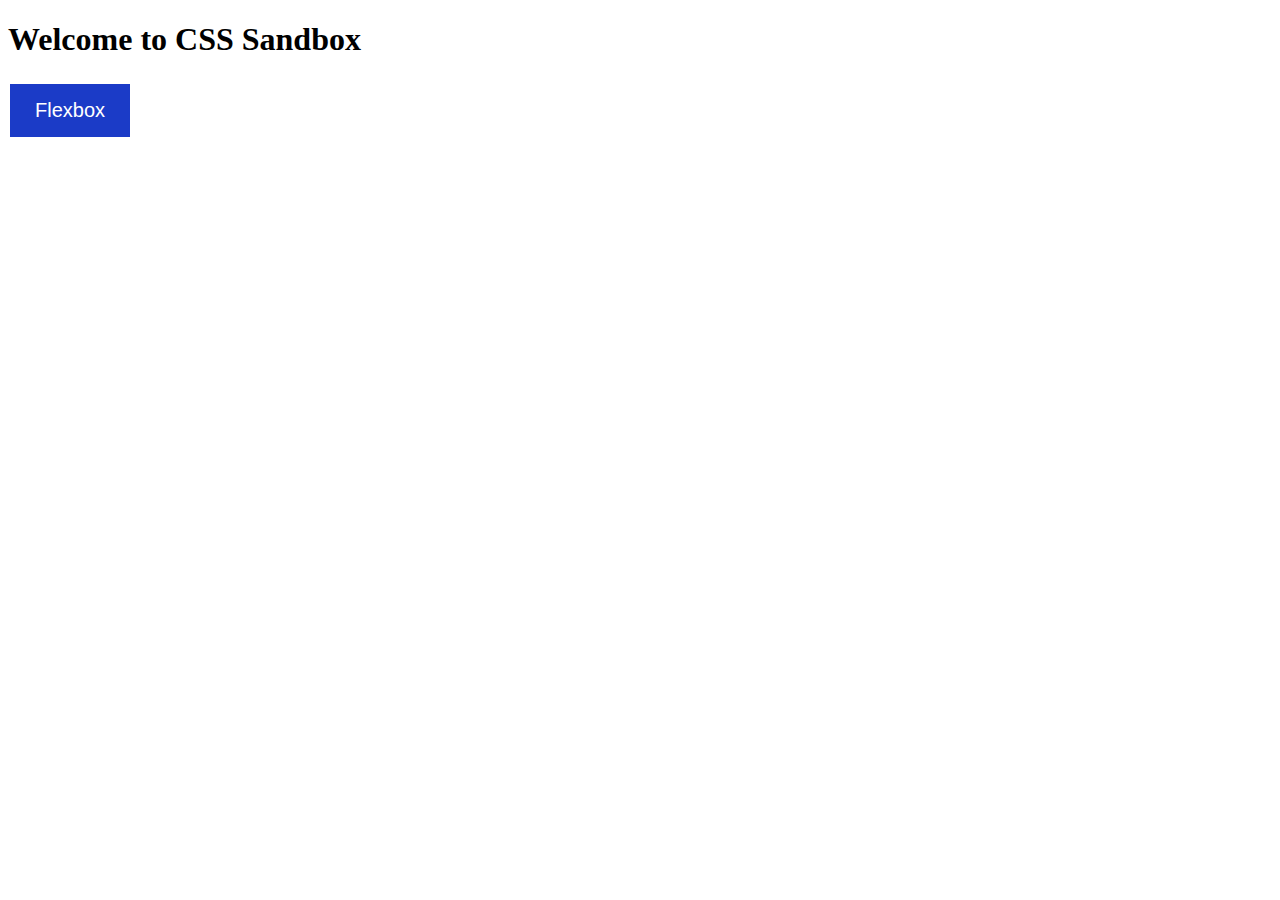
<file: index.html>
<!DOCTYPE html>
<html lang="en">

<head>
    <meta charset="UTF-8">
    <meta name="viewport" content="width=#, initial-scale=1.0">
    <meta http-equiv="X-UA-Compatible" content="ie=edge">
    <title>CSS Sandbox</title>
    <style>
        button {
            background-color: rgb(27, 59, 199);
            border: none;
            color: white;
            padding: 15px 25px;
            display: inline-block;
            font-size: 20px;
            margin: 4px 2px;
            cursor: pointer;
        }
    </style>

</head>

<body>

    <h1>Welcome to CSS Sandbox</h1>

    <button onclick="window.location.href = './flexbox/index.html';">Flexbox</button>



</body>

</html>
</file>
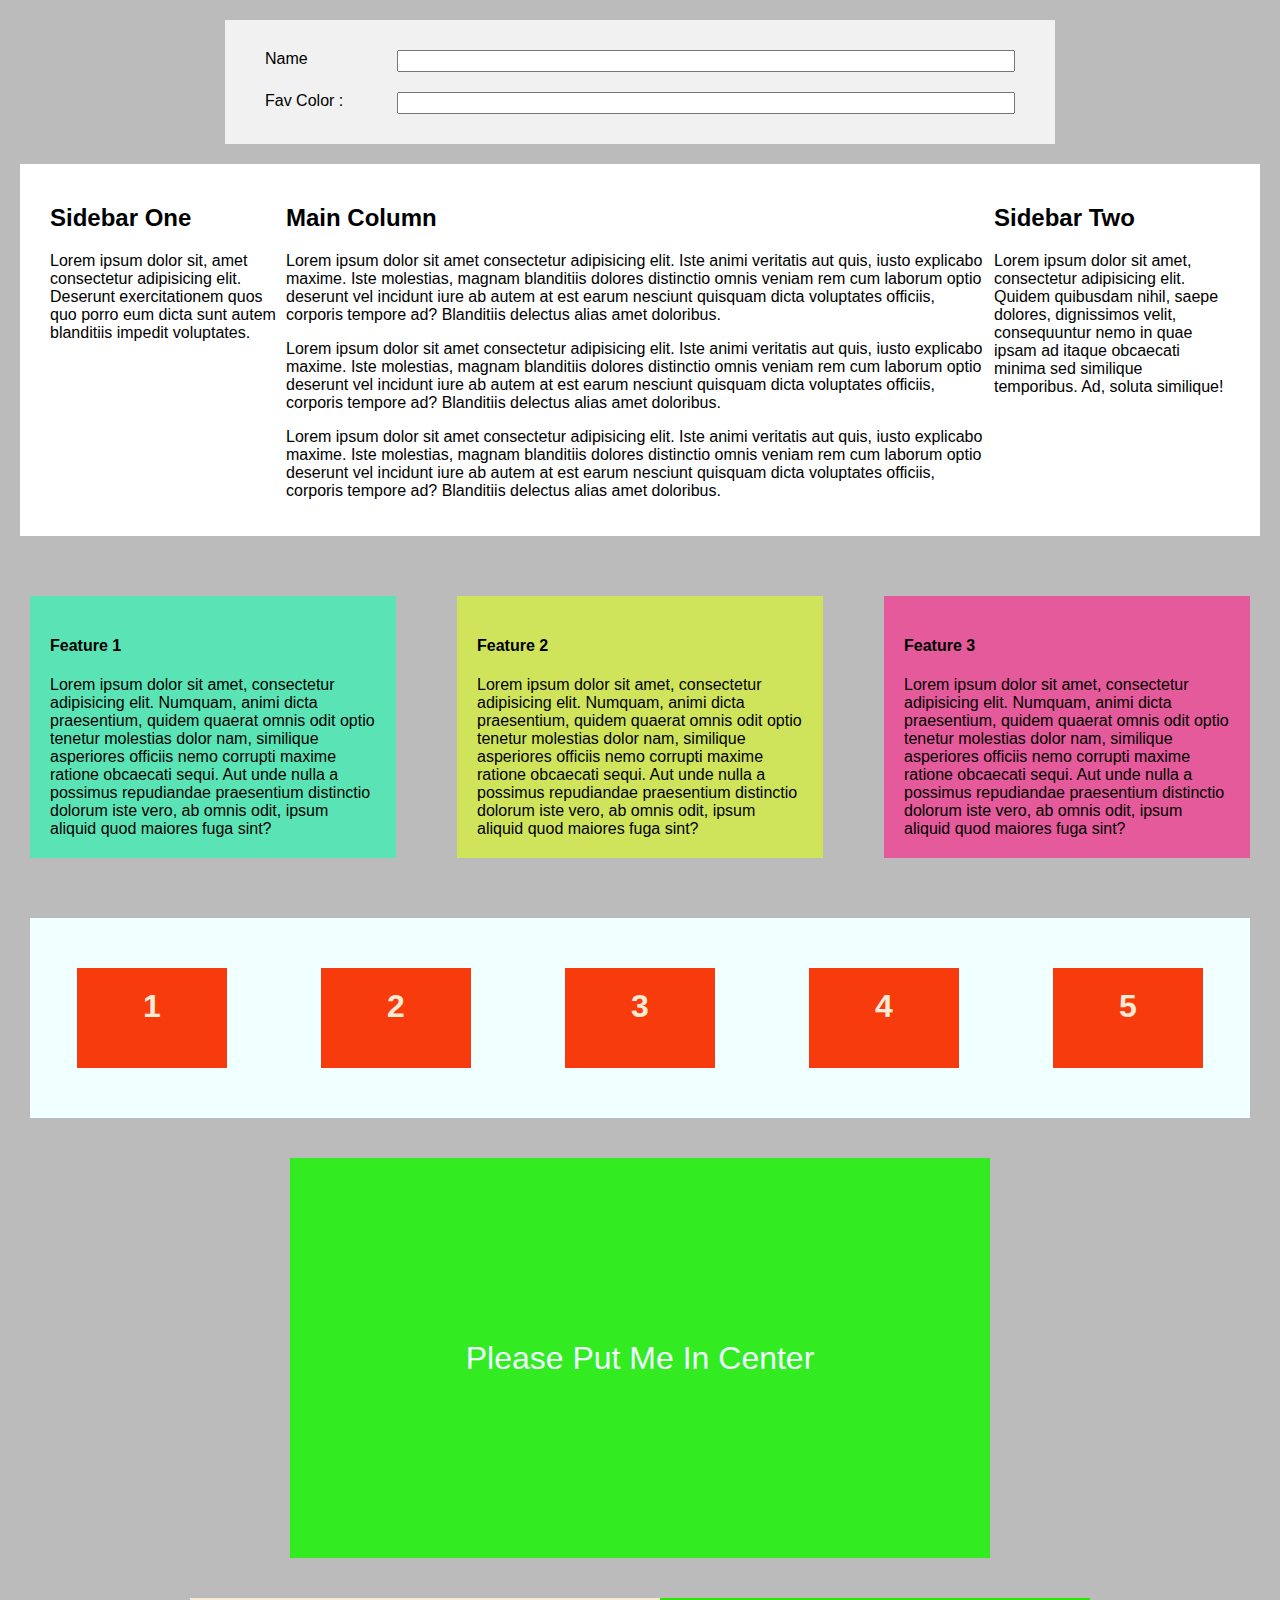
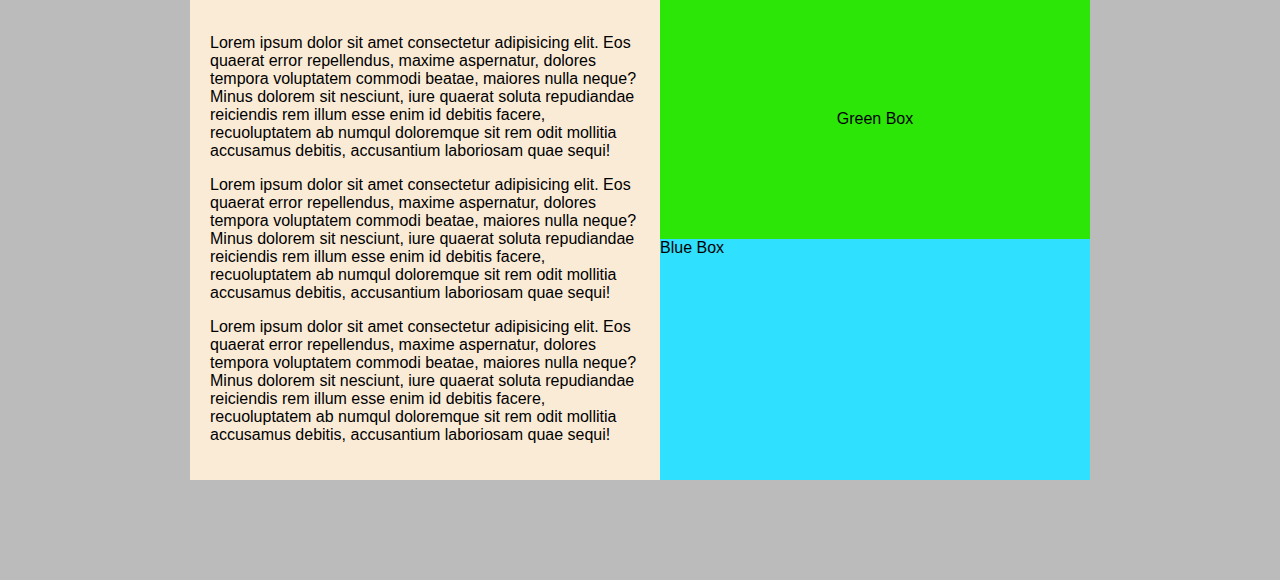
<file: flexbox/index.html>
<!DOCTYPE html>
<html lang="en">
<head>
    <meta charset="UTF-8">
    <meta name="viewport" content="width=device-width, initial-scale=1.0">
    <meta http-equiv="X-UA-Compatible" content="ie=edge">
    <title>Document</title>
    <link rel="stylesheet" href="style.css">
</head>
<body>
 

    <div class="container">
        <form action="">
            <div class="form-row">
                <label for="name">Name</label>
                <input type="text" id="name">
            </div>

            <div class="form-row">
                    <label for="color">Fav Color : </label>
                    <input type="text" id="color">
            </div>
        </form>
    </div>


    <div class="column-layout">
        <div class="main-column">
            <h2>Main Column</h2>
            <p>Lorem ipsum dolor sit amet consectetur adipisicing elit. Iste animi veritatis aut quis, iusto explicabo maxime. Iste molestias, magnam blanditiis dolores distinctio omnis veniam rem cum laborum optio deserunt vel incidunt iure ab autem at est earum nesciunt quisquam dicta voluptates officiis, corporis tempore ad? Blanditiis delectus alias amet doloribus.</p>
            <p>Lorem ipsum dolor sit amet consectetur adipisicing elit. Iste animi veritatis aut quis, iusto explicabo maxime. Iste molestias, magnam blanditiis dolores distinctio omnis veniam rem cum laborum optio deserunt vel incidunt iure ab autem at est earum nesciunt quisquam dicta voluptates officiis, corporis tempore ad? Blanditiis delectus alias amet doloribus.</p>
            <p>Lorem ipsum dolor sit amet consectetur adipisicing elit. Iste animi veritatis aut quis, iusto explicabo maxime. Iste molestias, magnam blanditiis dolores distinctio omnis veniam rem cum laborum optio deserunt vel incidunt iure ab autem at est earum nesciunt quisquam dicta voluptates officiis, corporis tempore ad? Blanditiis delectus alias amet doloribus.</p>
        </div>

        <div class="sidebar-one">
            <h2>Sidebar One</h2>
            Lorem ipsum dolor sit, amet consectetur adipisicing elit. Deserunt exercitationem quos quo porro eum dicta sunt autem blanditiis impedit voluptates.
        </div>

        <div class="sidebar-two">
            <h2>Sidebar Two</h2>
            Lorem ipsum dolor sit amet, consectetur adipisicing elit. Quidem quibusdam nihil, saepe dolores, dignissimos velit, consequuntur nemo in quae ipsam ad itaque obcaecati minima sed similique temporibus. Ad, soluta similique!
        </div>
    </div>


    <div class="call-outs-container">
        <div class="call-out">
            <h4>Feature 1</h4>
            Lorem ipsum dolor sit amet, consectetur adipisicing elit. Numquam, animi dicta praesentium, quidem quaerat omnis odit optio tenetur molestias dolor nam, similique asperiores officiis nemo corrupti maxime ratione obcaecati sequi. Aut unde nulla a possimus repudiandae praesentium distinctio dolorum iste vero, ab omnis odit, ipsum aliquid quod maiores fuga sint?
        </div>

        <div class="call-out">
            <h4>Feature 2</h4>
            Lorem ipsum dolor sit amet, consectetur adipisicing elit. Numquam, animi dicta praesentium, quidem quaerat omnis odit optio tenetur molestias dolor nam, similique asperiores officiis nemo corrupti maxime ratione obcaecati sequi. Aut unde nulla a possimus repudiandae praesentium distinctio dolorum iste vero, ab omnis odit, ipsum aliquid quod maiores fuga sint?
        </div>

        <div class="call-out">
            <h4>Feature 3</h4>
            Lorem ipsum dolor sit amet, consectetur adipisicing elit. Numquam, animi dicta praesentium, quidem quaerat omnis odit optio tenetur molestias dolor nam, similique asperiores officiis nemo corrupti maxime ratione obcaecati sequi. Aut unde nulla a possimus repudiandae praesentium distinctio dolorum iste vero, ab omnis odit, ipsum aliquid quod maiores fuga sint?
        </div>
    </div>



    <div class="photo-gallery">
        <div class="photo"> 1 </div>
        <div class="photo"> 2 </div>
        <div class="photo"> 3 </div>
        <div class="photo"> 4 </div>
        <div class="photo"> 5 </div>
    </div>




    <div class="banner">
        <div class="center-me">
            Please Put Me In Center
        </div>
    </div>

    <div class="equal-height-container">
        <div class="first">
            <p>Lorem ipsum dolor sit amet consectetur adipisicing elit. Eos quaerat error repellendus, maxime aspernatur, dolores tempora voluptatem commodi beatae, maiores nulla neque? Minus dolorem sit nesciunt, iure quaerat soluta repudiandae reiciendis rem illum esse enim id debitis facere, recuoluptatem ab numqul doloremque sit rem odit mollitia accusamus debitis, accusantium laboriosam quae sequi!</p>

            <p>Lorem ipsum dolor sit amet consectetur adipisicing elit. Eos quaerat error repellendus, maxime aspernatur, dolores tempora voluptatem commodi beatae, maiores nulla neque? Minus dolorem sit nesciunt, iure quaerat soluta repudiandae reiciendis rem illum esse enim id debitis facere, recuoluptatem ab numqul doloremque sit rem odit mollitia accusamus debitis, accusantium laboriosam quae sequi!</p>

            <p>Lorem ipsum dolor sit amet consectetur adipisicing elit. Eos quaerat error repellendus, maxime aspernatur, dolores tempora voluptatem commodi beatae, maiores nulla neque? Minus dolorem sit nesciunt, iure quaerat soluta repudiandae reiciendis rem illum esse enim id debitis facere, recuoluptatem ab numqul doloremque sit rem odit mollitia accusamus debitis, accusantium laboriosam quae sequi!</p>
        </div>

        <div class="second">
            <div class="second-a">
                <p>   Green Box</p>
            </div>
            <div class="second-b">Blue Box</div>
        </div>
    </div>


</body>
</html>
</file>
<file: flexbox/style.css>
html,
body {
    padding: 0;
    margin: 0;
}

input {
    font-size: 14px;
    font-family: Helvetica, sans-serif;
}

body {
    background-color: #BBB;
    font-family: Helvetica, sans-serif;
    padding-bottom: 100px;
}


/* first */
.container {
    background-color: rgb(241, 241, 241);
    max-width: 750px;
    padding: 20px 40px;
    margin : 20px auto;
}

.form-row {
    padding: 10px 0px;
    display: flex;
}

.form-row label {
    flex: 0.2;
    padding-right: 10px;
}

.form-row input {
    flex: 1;
}


/* Example two */

.column-layout {
    background: white;
    padding: 20px 30px;
    margin : 20px;
    display : flex;
}

.main-column {
    flex : 3;
    order : 2;
}

.sidebar-one {
    flex : 1;
    order : 1;
}

.sidebar-two {
    flex : 1;
    order : 3;
}

/* Example 3 */

.call-outs-container {
    padding: 20px 30px;
   margin: 40px auto 0 auto;
}

.call-out {
    padding: 20px;
    margin-bottom: 20px;
    flex-basis: 30%;
    box-sizing: border-box;
}

.call-out:nth-child(1) {
    background-color: rgb(90, 228, 182);
}

.call-out:nth-child(2) {
    background-color: rgb(207, 228, 90);
}

.call-out:nth-child(3) {
    margin-right: 0px;
    background-color: rgb(228, 90, 154);
}


 /* screen that are at least 900px or larger */
@media all and (min-width : 900px) {
    .call-outs-container {
        display: flex;
        justify-content: space-between;
    }
}



/* Example 4 */
.photo-gallery {
    max-width: 1400px;
    background-color: azure;
    margin: 20px 30px;
    padding: 30px 0;
    display : flex;
    justify-content: space-around;
    align-items: center;
}

.photo {
    width: 150px;
    height: 100px;
    font-size: 2em;
    color: antiquewhite;
    font-weight: bold;
    padding:  20px;
    margin: 20px 10px;
    background-color: rgb(247, 59, 12);
    text-align: center;
    flex-wrap: nowrap;
    box-sizing: border-box;
}

/* Banner*/

.banner {
    height: 400px;
    max-width: 700px;
    margin: 40px auto 40px auto;
    background-color: rgb(50, 235, 33);
    display: flex;
}

.center-me {
    color: azure;
    font-size: 2em;
    margin: auto;
}




.equal-height-container {
    max-width: 900px;
    margin: 0 auto;
    display: flex;
}

.first {
    background-color: antiquewhite;
    padding: 20px;
    flex : 1;
}

.second {
    flex: 1;
    display: flex;
    flex-direction: column;
}

.second-a {
    background-color: rgb(44, 230, 7);
    flex : 1;
    display: flex;
}

.second-a p {
    margin: auto;
}
.second-b {
    background-color: rgb(47, 224, 255);
    flex: 1;
}
</file>
